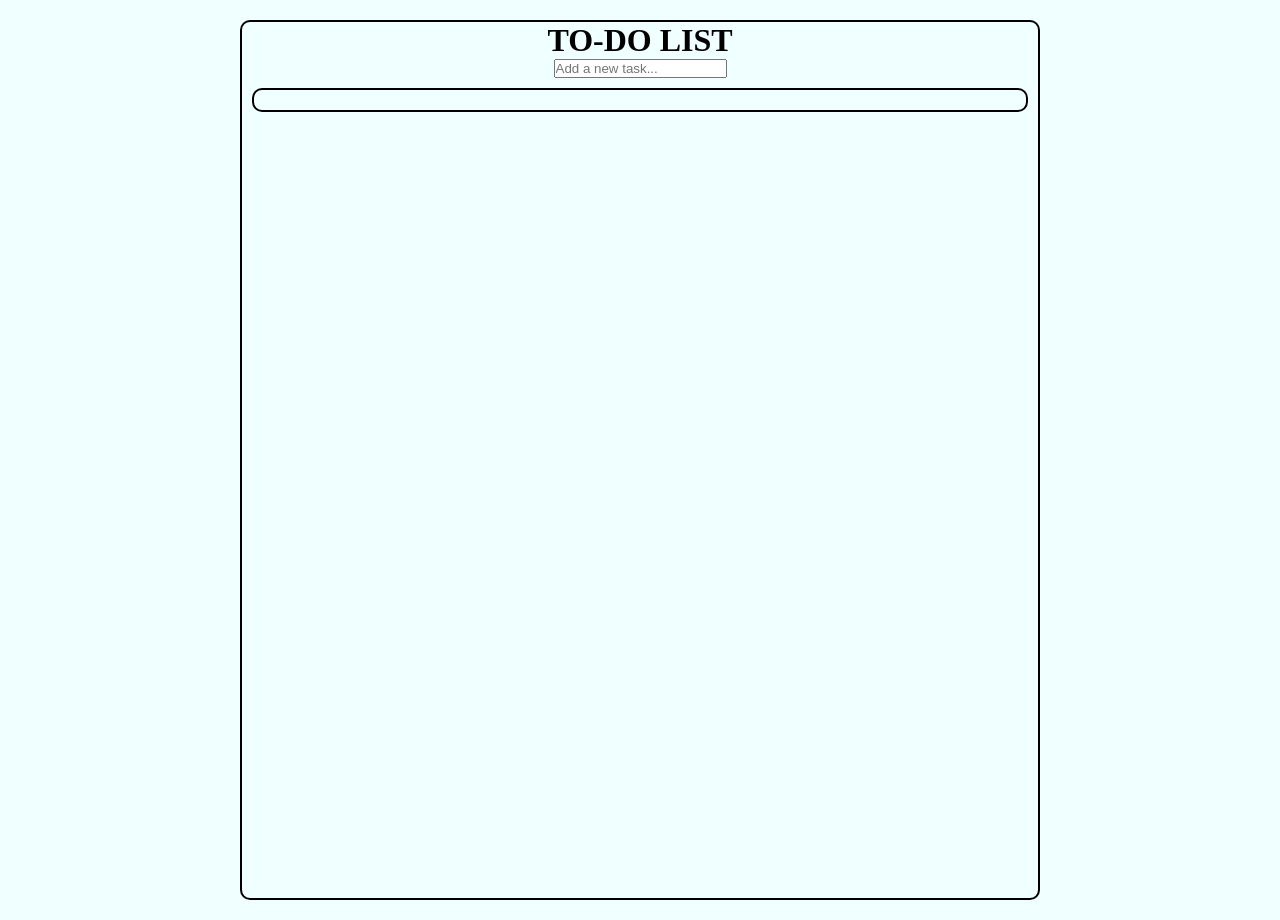
<file: index.html>
<!DOCTYPE html>
<html lang="en">
    <head>
        <meta charset="UTF-8"/>
        <meta name="viewport" content="width=device-width, initial-scale=1.0"/>
        <title>TO-DO LIST</title>
        <link rel="stylesheet" href="styles.css">
    </head>
    <body>
        <div class="container">
            <h1>TO-DO LIST</h1>
            <input type="text" id="input" placeholder="Add a new task...">
            <div class="output">

            </div>
            <script src="script.js"></script>
        </div>
    </body>
</html>
</file>
<file: styles.css>
*{
    margin: 0;
    padding: 0;
    box-sizing: border-box;
}

body{
    display: flex;
    flex-direction: row;
    background-color: azure;
    margin: 10px;
    min-height: 100vh;
}

.container{
    border: 2px solid black;
    border-radius: 10px;
    text-align: center;
    width: 100%;
    max-width: 800px;
    margin: 10px auto;
}

.output{
    display: flex;
    flex-direction: column;
    border: 2px solid black;
    border-radius: 10px;
    text-align: center;
    justify-content: center;
    align-items: center;
    margin: 10px;
    padding: 10px;
}

.task{
    border: 2px solid black;
    border-radius: 10px;
    text-align: center;
    width: 100%;
    margin: 10px;
    max-width: 700px;
    height: 50px;
    display: flex;
    flex-direction: row;
    justify-content: space-between;
    align-items: center;
    padding: 10px;
}

.task p{
    margin-left: 10px;
    font-size: 20px;
    font-weight: bold;
    flex: 1;
    text-align: left;
}

.task checkbox{
    flex:1;
}

.delete{
    border: 2px solid black;
    border-radius: 10px;
    text-align: center;
    margin: 10px;
    padding: 5px;
}

.clear{
    border: 2px solid black;
    border-radius: 10px;
    text-align: center;
    margin: 10px;
    padding: 5px;
}

.check{
    border: 2px solid black;
    border-radius: 10px;
    text-align: center;
    margin: 20px;
    padding: 5px;
}
</file>
